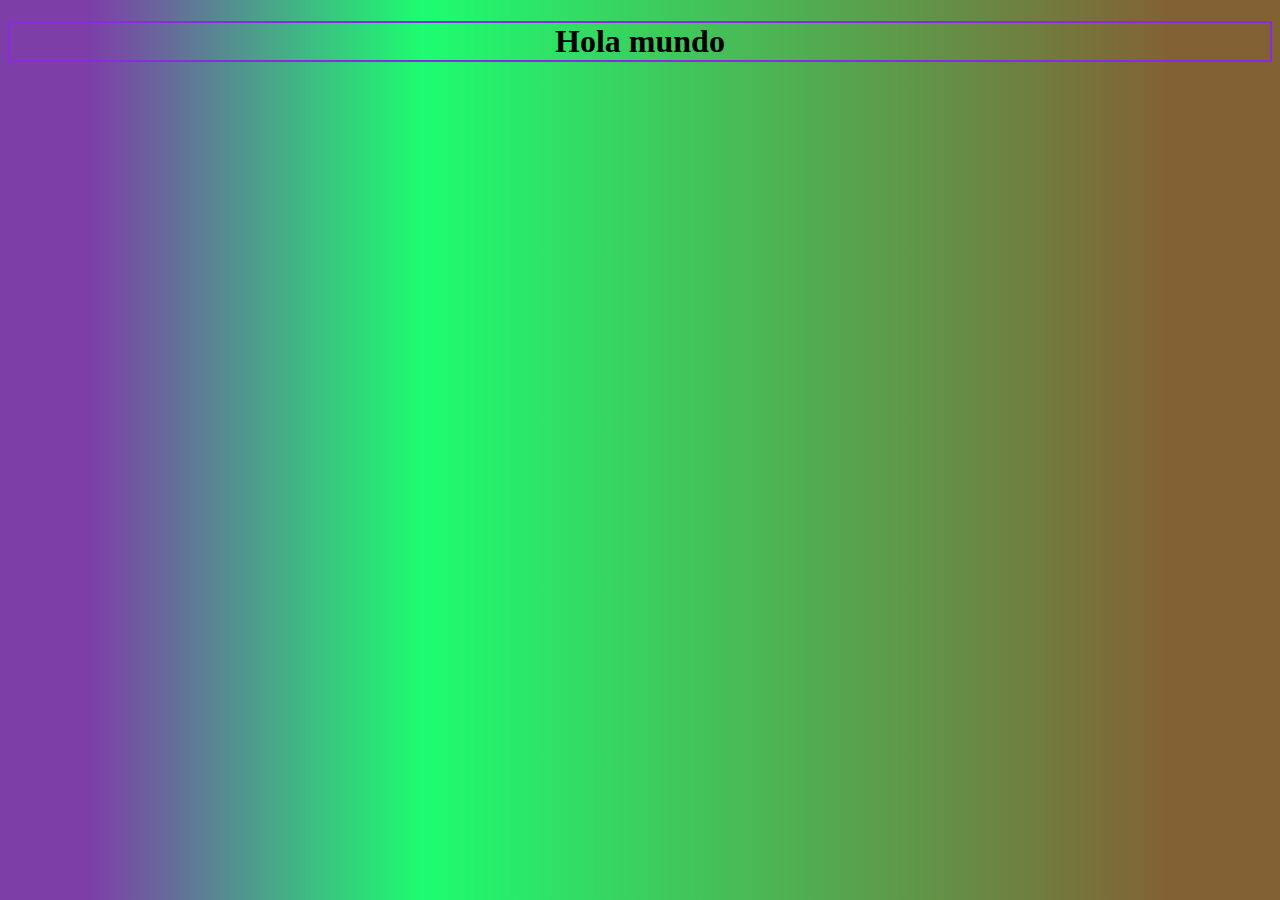
<file: 03102024/index.html>
<!DOCTYPE html>
<html lang="en">
<head>
    <meta charset="UTF-8">
    <meta name="viewport" content="width=device-width, initial-scale=1.0">
    <title>ICO</title>
    <link rel="stylesheet" href="estilo.css">
</head>
<body>
    <div>
        <h1 class="centrado">Hola mundo</h1>
    </div>
</body>
</html>
</file>
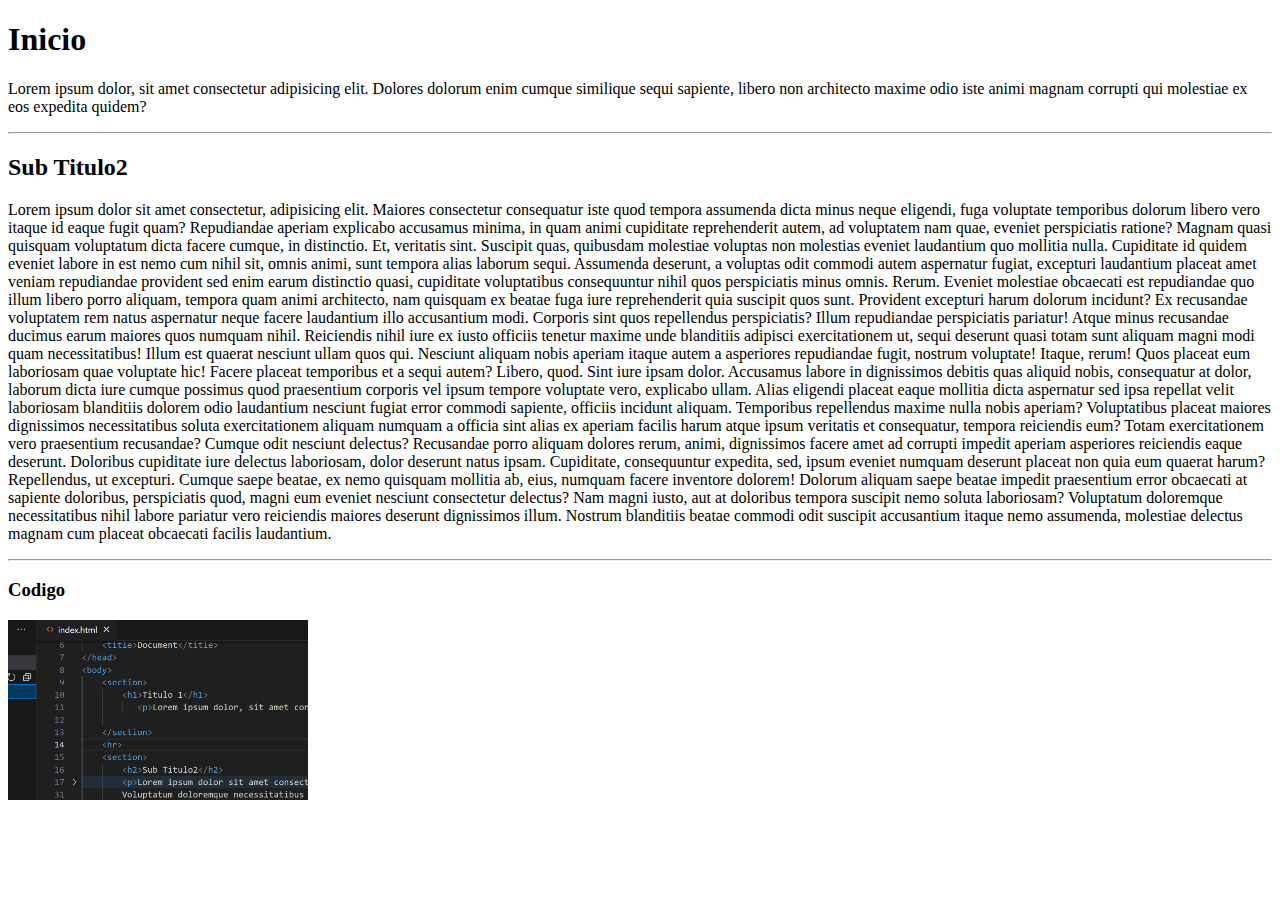
<file: 13082024/index.html>
<!DOCTYPE html>
<html lang="en">
<head>
    <meta charset="UTF-8">
    <meta name="viewport" content="width=device-width, initial-scale=1.0">
    <title>Document</title>
</head>
<body>
    <section>
        <h1>Inicio</h1>
           <p>Lorem ipsum dolor, sit amet consectetur adipisicing elit. Dolores dolorum enim cumque similique sequi sapiente, libero non architecto maxime odio iste animi magnam corrupti qui molestiae ex eos expedita quidem?</p>
  
    </section>
    <hr>
    <section>
        <h2>Sub Titulo2</h2>
        <p>Lorem ipsum dolor sit amet consectetur, adipisicing elit. Maiores consectetur consequatur iste quod tempora assumenda dicta minus neque eligendi, fuga voluptate temporibus dolorum libero vero itaque id eaque fugit quam?
    Repudiandae aperiam explicabo accusamus minima, in quam animi cupiditate reprehenderit autem, ad voluptatem nam quae, eveniet perspiciatis ratione? Magnam quasi quisquam voluptatum dicta facere cumque, in distinctio. Et, veritatis sint.
    Suscipit quas, quibusdam molestiae voluptas non molestias eveniet laudantium quo mollitia nulla. Cupiditate id quidem eveniet labore in est nemo cum nihil sit, omnis animi, sunt tempora alias laborum sequi.
    Assumenda deserunt, a voluptas odit commodi autem aspernatur fugiat, excepturi laudantium placeat amet veniam repudiandae provident sed enim earum distinctio quasi, cupiditate voluptatibus consequuntur nihil quos perspiciatis minus omnis. Rerum.
    Eveniet molestiae obcaecati est repudiandae quo illum libero porro aliquam, tempora quam animi architecto, nam quisquam ex beatae fuga iure reprehenderit quia suscipit quos sunt. Provident excepturi harum dolorum incidunt?
    Ex recusandae voluptatem rem natus aspernatur neque facere laudantium illo accusantium modi. Corporis sint quos repellendus perspiciatis? Illum repudiandae perspiciatis pariatur! Atque minus recusandae ducimus earum maiores quos numquam nihil.
    Reiciendis nihil iure ex iusto officiis tenetur maxime unde blanditiis adipisci exercitationem ut, sequi deserunt quasi totam sunt aliquam magni modi quam necessitatibus! Illum est quaerat nesciunt ullam quos qui.
    Nesciunt aliquam nobis aperiam itaque autem a asperiores repudiandae fugit, nostrum voluptate! Itaque, rerum! Quos placeat eum laboriosam quae voluptate hic! Facere placeat temporibus et a sequi autem? Libero, quod.
    Sint iure ipsam dolor. Accusamus labore in dignissimos debitis quas aliquid nobis, consequatur at dolor, laborum dicta iure cumque possimus quod praesentium corporis vel ipsum tempore voluptate vero, explicabo ullam.
    Alias eligendi placeat eaque mollitia dicta aspernatur sed ipsa repellat velit laboriosam blanditiis dolorem odio laudantium nesciunt fugiat error commodi sapiente, officiis incidunt aliquam. Temporibus repellendus maxime nulla nobis aperiam?
    Voluptatibus placeat maiores dignissimos necessitatibus soluta exercitationem aliquam numquam a officia sint alias ex aperiam facilis harum atque ipsum veritatis et consequatur, tempora reiciendis eum? Totam exercitationem vero praesentium recusandae?
    Cumque odit nesciunt delectus? Recusandae porro aliquam dolores rerum, animi, dignissimos facere amet ad corrupti impedit aperiam asperiores reiciendis eaque deserunt. Doloribus cupiditate iure delectus laboriosam, dolor deserunt natus ipsam.
    Cupiditate, consequuntur expedita, sed, ipsum eveniet numquam deserunt placeat non quia eum quaerat harum? Repellendus, ut excepturi. Cumque saepe beatae, ex nemo quisquam mollitia ab, eius, numquam facere inventore dolorem!
    Dolorum aliquam saepe beatae impedit praesentium error obcaecati at sapiente doloribus, perspiciatis quod, magni eum eveniet nesciunt consectetur delectus? Nam magni iusto, aut at doloribus tempora suscipit nemo soluta laboriosam?
        Voluptatum doloremque necessitatibus nihil labore pariatur vero reiciendis maiores deserunt dignissimos illum. Nostrum blanditiis beatae commodi odit suscipit accusantium itaque nemo assumenda, molestiae delectus magnam cum placeat obcaecati facilis laudantium. </p>
    </section>
    <hr>
    <section>
        <h3>Codigo</h3>
        <a href="index2.html"> 
            <img src="./media/img/imagen.png" alt="Un codigo del Aaron" width="300px" > 
        </a>
       
    </section>
        
</body>
</html>
</file>
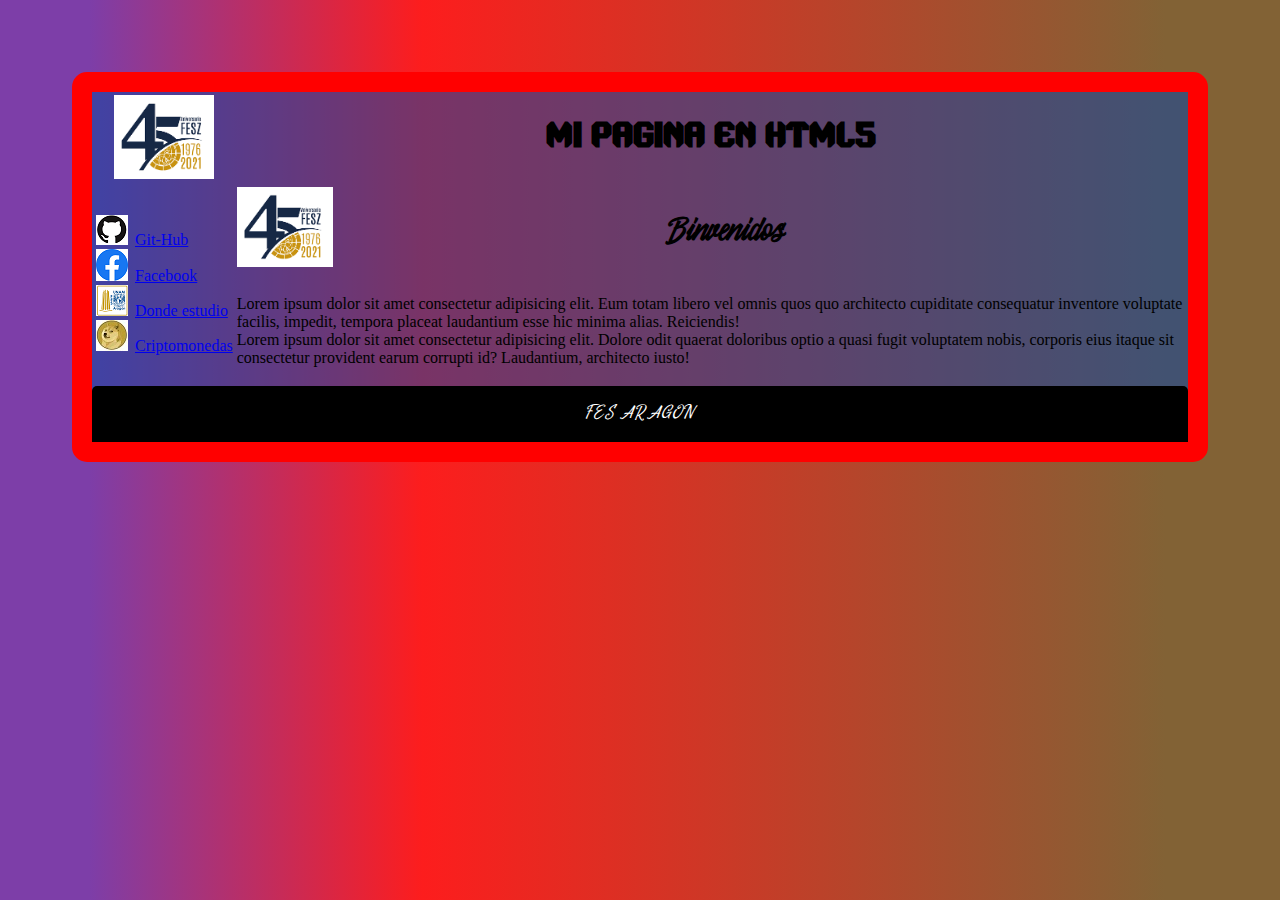
<file: 17092024/index.html>
<!DOCTYPE html>
<html lang="en">
<head>
    <meta charset="UTF-8">
    <meta http-equiv="X-UA-Compatible" content="IE=edge">
    <meta name="viewport" content="width=device-width, initial-scale=1.0">
    <meta name="author" content="Aaron Velasco ICO FES Aragon" >
    <link rel="stylesheet" href="Recursos/estilos.css">
    <link rel="shortcut icon" href="Recursos/media/ICOLOGO.png" type="image/x-icon">
    <title>Aaron Velasco</title>
</head>
<body>
    
    <div class=" bordeblanco fondoblanco" >
        <table> <!--Creacion de la tabal-->
            <tr><!--Creacion de la primera Fila-->
                <th><img src="Recursos/media/45años.png" alt="45 años de la UNAM" class="imagenEstilo" ></th><!--Creacion de los encabezados-->
             <th class="titulo">Mi Pagina en HTML5 </th>
            </tr>
            <tr>
                <td>
                    <ul>
                        <li style="list-style-image: url(Recursos/media/git-hub.png);" > <a href="https://github.com/AaronVelasco93">Git-Hub</a> </li>
                        <li style="list-style-image: url(Recursos/media/facebook.png);" ><a href="https://es-la.facebook.com/">Facebook</a> </li>
                        <li style="list-style-image: url(Recursos/media/fesAragon.png);" ><a href="https://www.aragon.unam.mx/fes-aragon/#!/inicio">Donde estudio</a> </li>
                        <a href="https://www.binance.com/es-MX"> <li style="list-style-image: url(Recursos/media/dogo.jfif);"  > Criptomonedas </li></a>
                    </ul>
                </td>
            
                <td>
                    <div class="imagenFondo">
                        <h1 class="subtitulo" >Binvenidos</h1>
                    </div>  
                  <p>Lorem ipsum dolor sit amet consectetur adipisicing elit. Eum totam libero vel omnis quos quo architecto cupiditate consequatur inventore voluptate facilis, impedit, tempora placeat laudantium esse hic minima alias. Reiciendis! <br>Lorem ipsum dolor sit amet consectetur adipisicing elit. Dolore odit quaerat doloribus optio a quasi fugit voluptatem nobis, corporis eius itaque sit consectetur provident earum corrupti id? Laudantium, architecto iusto! </p>
                 
                </td>
            
            </tr>

        </table>
            <div class="textoFooter" >
                <p class="parrafoFooter" >FES ARAGON</p> 
            </div>
    </div>


</body>
</html>
</file>
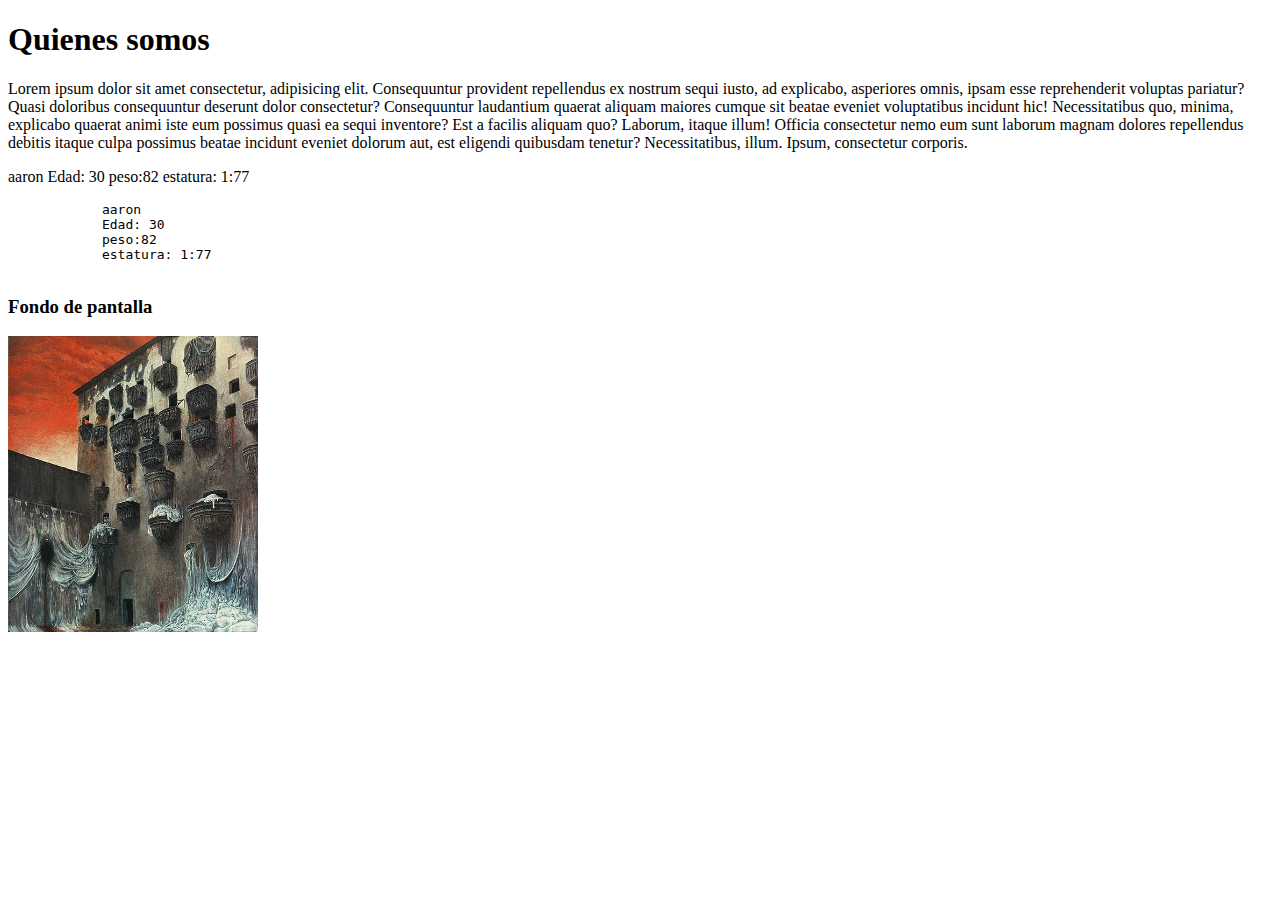
<file: 22082024/index.html>
<!DOCTYPE html>
<html lang="en">
<head>
    <meta charset="UTF-8">
    <meta name="viewport" content="width=device-width, initial-scale=1.0">
    <title>UNAM</title>
    <link rel="shortcut icon" href="Media/img/favicon/favicon.png" type="image/x-icon">

</head>
<body>
    <!-- Titulo de mi pagina Seccion principal -->
    <section>
        <h1>Quienes somos</h1>
        <p>Lorem ipsum dolor sit amet consectetur, adipisicing elit. Consequuntur provident repellendus ex nostrum sequi iusto, ad explicabo, asperiores omnis, ipsam esse reprehenderit voluptas pariatur? Quasi doloribus consequuntur deserunt dolor consectetur?
        Consequuntur laudantium quaerat aliquam maiores cumque sit beatae eveniet voluptatibus incidunt hic! Necessitatibus quo, minima, explicabo quaerat animi iste eum possimus quasi ea sequi inventore? Est a facilis aliquam quo?
        Laborum, itaque illum! Officia consectetur nemo eum sunt laborum magnam dolores repellendus debitis itaque culpa possimus beatae incidunt eveniet dolorum aut, est eligendi quibusdam tenetur? Necessitatibus, illum. Ipsum, consectetur corporis.</p>
        <p>
            aaron
            Edad: 30
            peso:82
            estatura: 1:77

        </p>
        <pre>
            aaron
            Edad: 30
            peso:82
            estatura: 1:77
        </pre>
    </section>
    <!-- Seccion 2 de mi pagina -->
     <section>
        <h3>Fondo de pantalla</h3>
        <div>
           <a href="pagina2.html">
                <img src="Media/img/fondo.jpg" alt="Una imagen de fondo" width="250px" >
            </a>
        </div>
     </section>
</body>
</html>
</file>
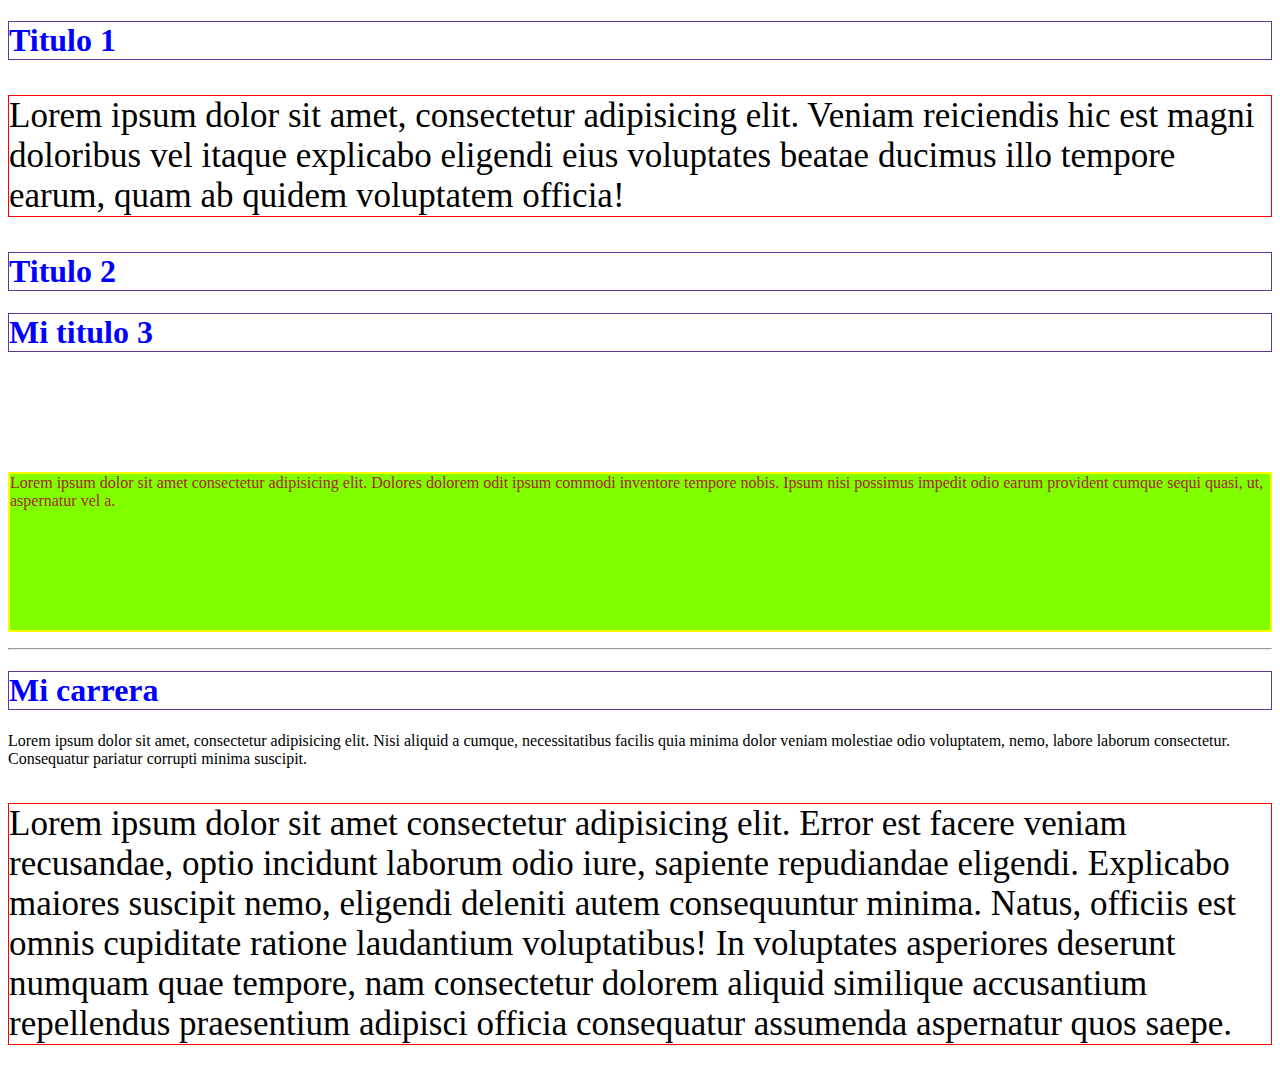
<file: 27082024/index.html>
<!DOCTYPE html>
<html lang="en">
<head>
    <meta charset="UTF-8">
    <meta name="viewport" content="width=device-width, initial-scale=1.0">
    <link rel="stylesheet" href="estilos.css">    
    <title>Mi pagina web</title>
</head>

<body>
    <section>
        <div>
            <h1>Titulo 1</h1>
            <p class="parrafoRojo" >Lorem ipsum dolor sit amet, consectetur adipisicing elit. Veniam reiciendis hic est magni doloribus vel itaque explicabo eligendi eius voluptates beatae ducimus illo tempore earum, quam ab quidem voluptatem officia!</p>
        </div>
    </section>
    <section>
        <div>
            <h1>Titulo 2</h1>
            <h1>Mi titulo 3</h1>
            <p class="parrafoAmazul" >Lorem ipsum dolor sit amet consectetur adipisicing elit. Dolores dolorem odit ipsum commodi inventore tempore nobis. Ipsum nisi possimus impedit odio earum provident cumque sequi quasi, ut, aspernatur vel a.</p>
        </div>
    </section>
    <hr>
    <div>
        <h1>Mi carrera</h1>
        <p>Lorem ipsum dolor sit amet, consectetur adipisicing elit. Nisi aliquid a cumque, necessitatibus facilis quia minima dolor veniam molestiae odio voluptatem, nemo, labore laborum consectetur. Consequatur pariatur corrupti minima suscipit.</p>
        <p class="parrafoRojo" >Lorem ipsum dolor sit amet consectetur adipisicing elit. Error est facere veniam recusandae, optio incidunt laborum odio iure, sapiente repudiandae eligendi. Explicabo maiores suscipit nemo, eligendi deleniti autem consequuntur minima.
        Natus, officiis est omnis cupiditate ratione laudantium voluptatibus! In voluptates asperiores deserunt numquam quae tempore, nam consectetur dolorem aliquid similique accusantium repellendus praesentium adipisci officia consequatur assumenda aspernatur quos saepe.</p>
    </div>

</body>
</html>
</file>
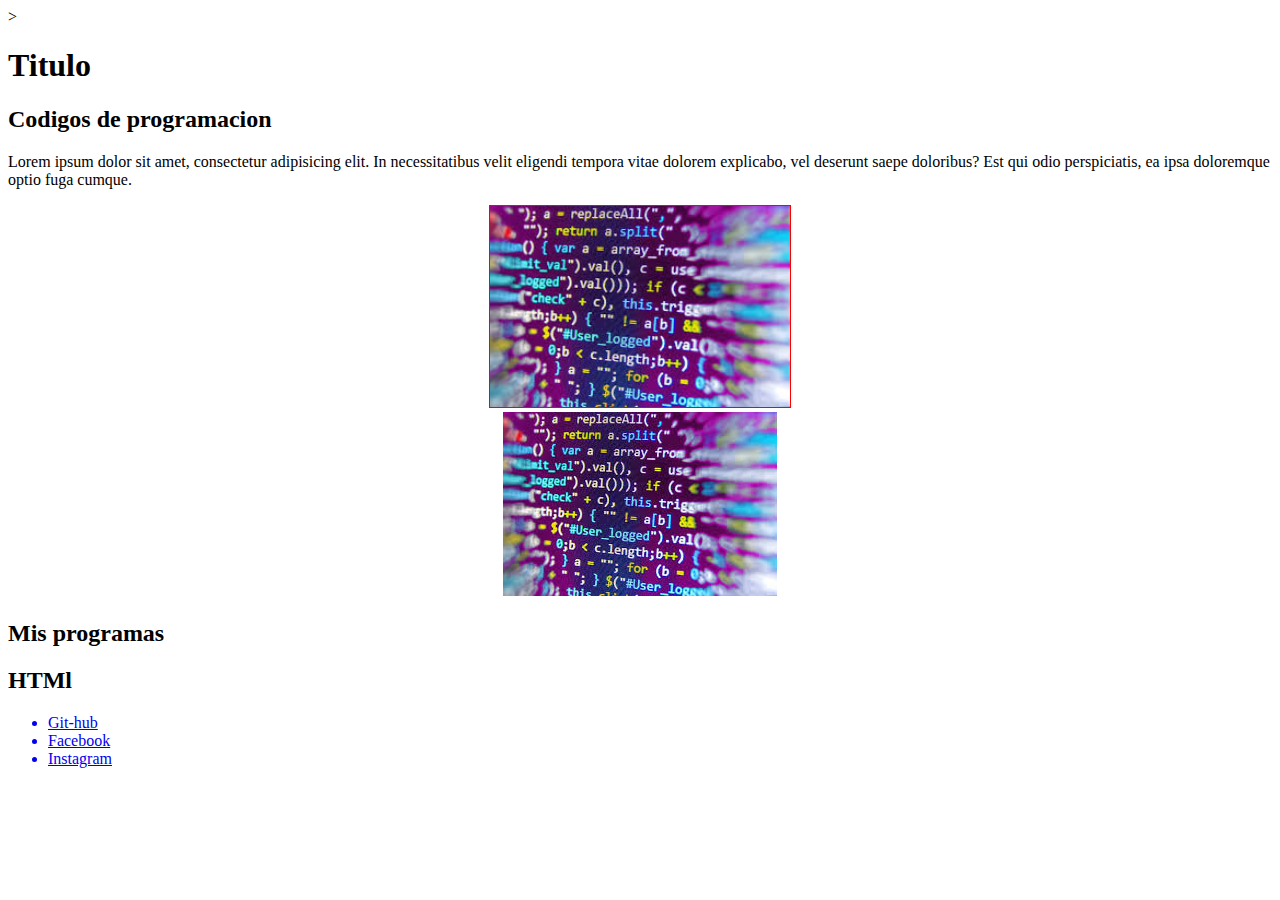
<file: 29082024/index.html>
<!DOCTYPE html>
<html lang="en">
<head>
    <meta charset="UTF-8">
    <meta name="viewport" content="width=device-width, initial-scale=1.0">
    <meta name="description" content="" /> >
    <meta name=" " content="" >
    <title>Document</title>
    <link rel="stylesheet" href="estilos.css">
    <link rel="shortcut icon" href="Media/favicion.png" type="image/x-icon">
</head>
<body>
    <header>
        <div>
            <h1>Titulo</h1>
        </div>

    </header>
    <main>
        <section>
            <h2>Codigos de programacion</h2>
            <div>
                <p>Lorem ipsum dolor sit amet, consectetur adipisicing elit. In necessitatibus velit eligendi tempora vitae dolorem explicabo, vel deserunt saepe doloribus? Est qui odio perspiciatis, ea ipsa doloremque optio fuga cumque.</p>
                <div align="center" >
                        <img class="imagen" src="Media/codigosProgramacion.jpg" alt="Codigo de programacion">
                </div>
            </div>
        </section>
        <section>
            <div align="center" >
                <img   src="Media/codigosProgramacion.jpg" alt="image">
            </div>
            
            <h2>Mis programas</h2>
        </section>
        <section>
            <h2>HTMl</h2>
        </section>
    </main>
    <footer>
        <div>
            <ul>
                <a href="#"><li>Git-hub</li></a>
                <a href="#"><li>Facebook</li></a>
                <a href="#"><li>Instagram</li></a>
            </ul>
        </div>
    </footer>

</body>
</html>
</file>
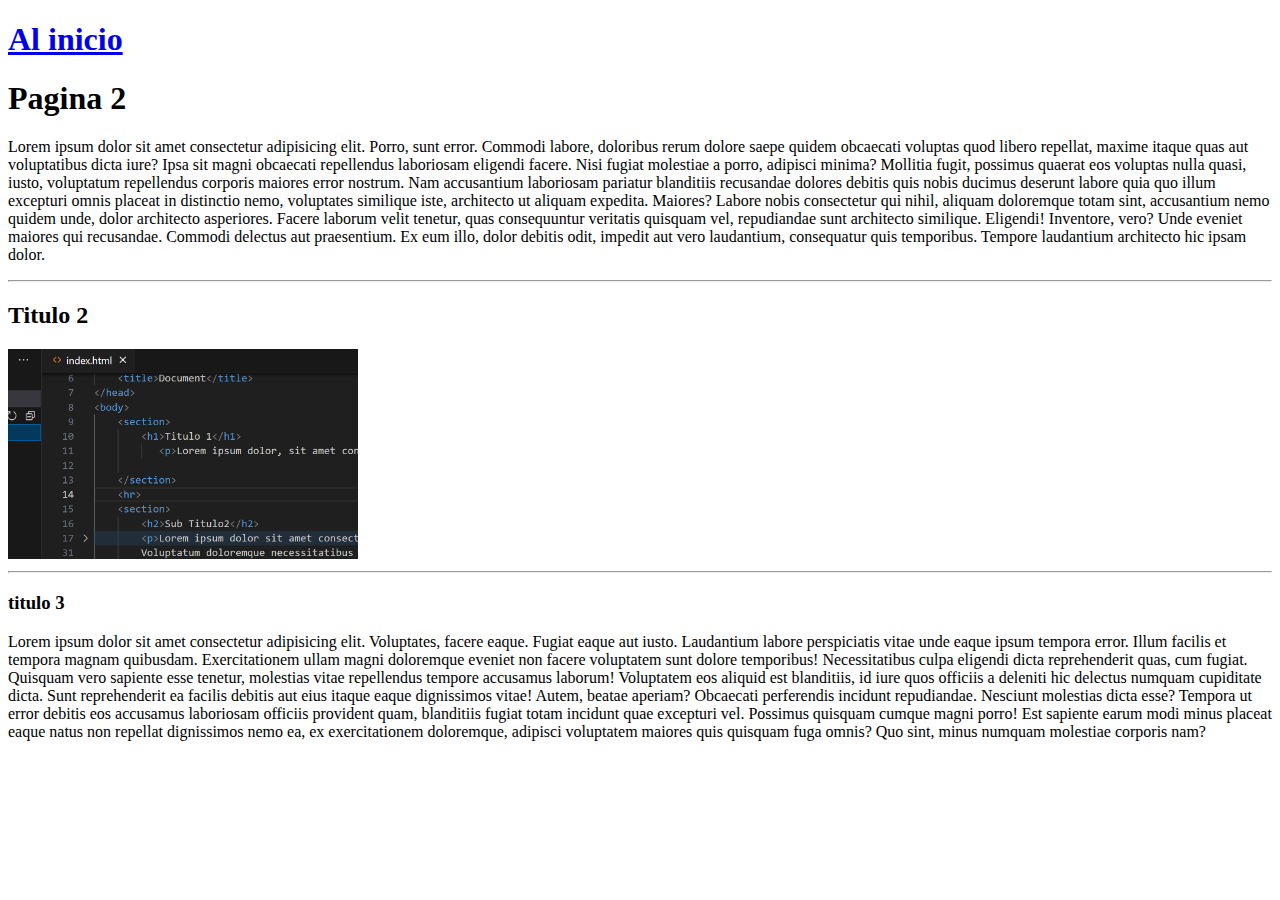
<file: 13082024/index2.html>
<!DOCTYPE html>
<html lang="en">
<head>
    <meta charset="UTF-8">
    <meta name="viewport" content="width=device-width, initial-scale=1.0">
    <title>Document</title>
</head>
<!-- un comentario -->
<body>
<!-- -->
    <!--esta es una ancla-->
    <a href="index.html"><h1>Al inicio</h1></a>
    <section>
        <h1>Pagina 2</h1>
        <p>Lorem ipsum dolor sit amet consectetur adipisicing elit. Porro, sunt error. Commodi labore, doloribus rerum dolore saepe quidem obcaecati voluptas quod libero repellat, maxime itaque quas aut voluptatibus dicta iure?
        Ipsa sit magni obcaecati repellendus laboriosam eligendi facere. Nisi fugiat molestiae a porro, adipisci minima? Mollitia fugit, possimus quaerat eos voluptas nulla quasi, iusto, voluptatum repellendus corporis maiores error nostrum.
        Nam accusantium laboriosam pariatur blanditiis recusandae dolores debitis quis nobis ducimus deserunt labore quia quo illum excepturi omnis placeat in distinctio nemo, voluptates similique iste, architecto ut aliquam expedita. Maiores?
        Labore nobis consectetur qui nihil, aliquam doloremque totam sint, accusantium nemo quidem unde, dolor architecto asperiores. Facere laborum velit tenetur, quas consequuntur veritatis quisquam vel, repudiandae sunt architecto similique. Eligendi!
        Inventore, vero? Unde eveniet maiores qui recusandae. Commodi delectus aut praesentium. Ex eum illo, dolor debitis odit, impedit aut vero laudantium, consequatur quis temporibus. Tempore laudantium architecto hic ipsam dolor.</p>
    </section>
    <hr>
    <section>
        <h2>Titulo 2</h2>
        <img src="media/img/imagen.png" alt="imagen"  width="350px">

    </section>
    <hr>
    <section>
        <h3>titulo 3</h3>
        <p>Lorem ipsum dolor sit amet consectetur adipisicing elit. Voluptates, facere eaque. Fugiat eaque aut iusto. Laudantium labore perspiciatis vitae unde eaque ipsum tempora error. Illum facilis et tempora magnam quibusdam.
        Exercitationem ullam magni doloremque eveniet non facere voluptatem sunt dolore temporibus! Necessitatibus culpa eligendi dicta reprehenderit quas, cum fugiat. Quisquam vero sapiente esse tenetur, molestias vitae repellendus tempore accusamus laborum!
        Voluptatem eos aliquid est blanditiis, id iure quos officiis a deleniti hic delectus numquam cupiditate dicta. Sunt reprehenderit ea facilis debitis aut eius itaque eaque dignissimos vitae! Autem, beatae aperiam?
        Obcaecati perferendis incidunt repudiandae. Nesciunt molestias dicta esse? Tempora ut error debitis eos accusamus laboriosam officiis provident quam, blanditiis fugiat totam incidunt quae excepturi vel. Possimus quisquam cumque magni porro!
        Est sapiente earum modi minus placeat eaque natus non repellat dignissimos nemo ea, ex exercitationem doloremque, adipisci voluptatem maiores quis quisquam fuga omnis? Quo sint, minus numquam molestiae corporis nam?</p>
    </section>
</body>
</html>
</file>
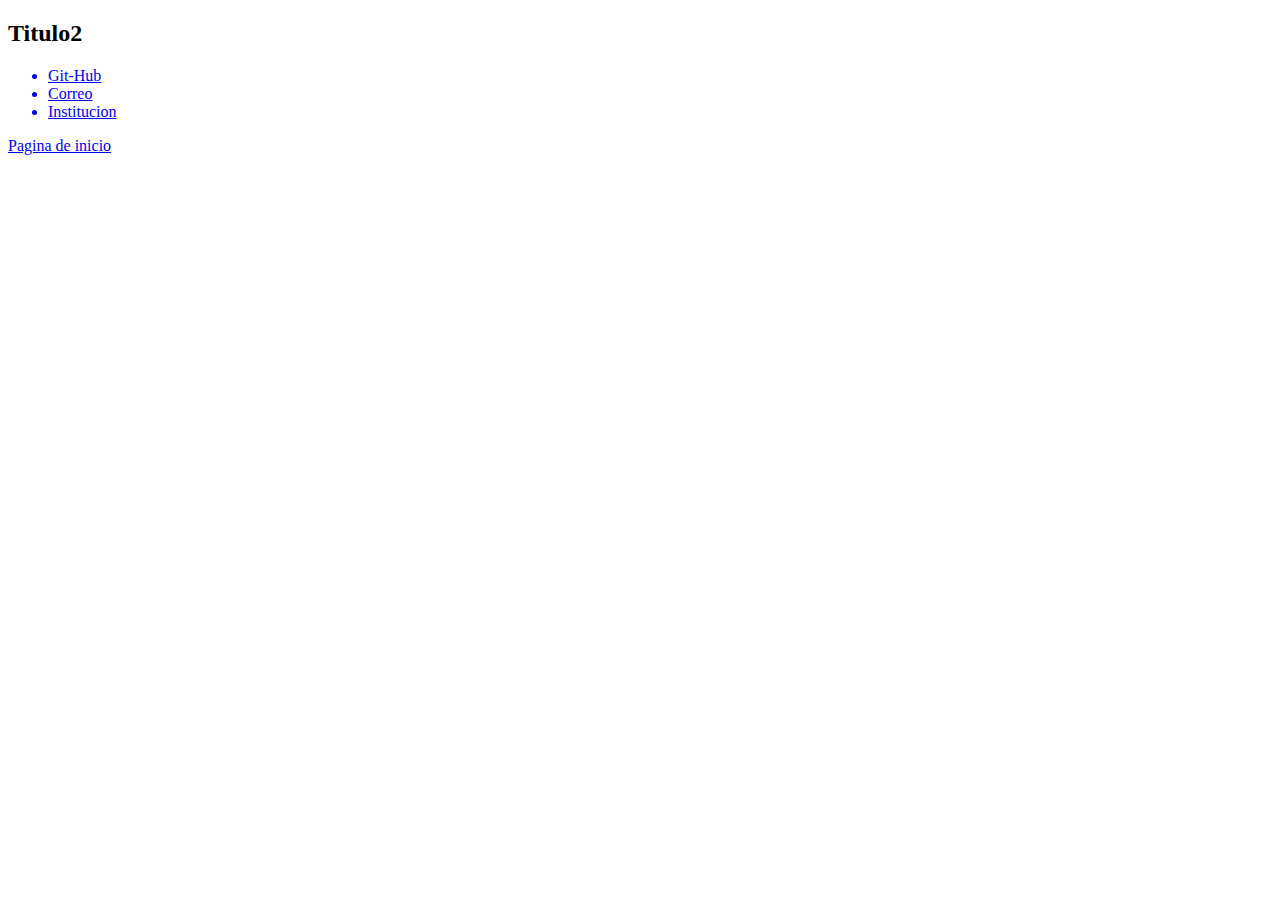
<file: 22082024/pagina2.html>
<!DOCTYPE html>
<html lang="en">
<head>
    <meta charset="UTF-8">
    <meta name="viewport" content="width=device-width, initial-scale=1.0">
    <title>Pagina 2</title>
    <link rel="shortcut icon" href="Media/img/favicon/favicion2.png" type="image/x-icon">
</head>
<body>
    <section>
        <h2>Titulo2</h2>
            <div>
                <ul>
                    <a href="https://github.com/AaronVelasco93"><li>Git-Hub</li></a>
                    <a href="https://login.microsoftonline.com/common/oauth2/authorize?client_id=00000002-0000-0ff1-ce00-000000000000&redirect_uri=https%3a%2f%2foutlook.office.com%2fowa%2f&resource=00000002-0000-0ff1-ce00-000000000000&response_mode=form_post&response_type=code+id_token&scope=openid&msafed=1&msaredir=1&client-request-id=ecefb775-0437-dc58-694b-4e8d8ef296de&protectedtoken=true&claims=%7b%22id_token%22%3a%7b%22xms_cc%22%3a%7b%22values%22%3a%5b%22CP1%22%5d%7d%7d%7d&domain_hint=comunidad.unam.mx&nonce=638599469614115309.5f097d8e-6c48-4593-bec8-39b709a212a0&state=DcvLCoMwEEDRpP6KdJc4Y56zEL9l8igtNBEKUj_fLM7dXSmEmIbHIGFEBG-iI7KePFpEZ4C0ewGFEqvy2UZlHRmVao7KUApAvOLKIMc7L8efl_1X-du2fLSzfwoXfXZuul3PeuX3hjc"><li>Correo</li></a>
                    <a href="https://www.aragon.unam.mx/fes-aragon/"><li>Institucion</li></a>
                    
                </ul>
            </div>
    </section>
    <section>
        <a href="index.html"><p>Pagina de inicio</p></a>
        
    </section>
</body>
</html>
</file>
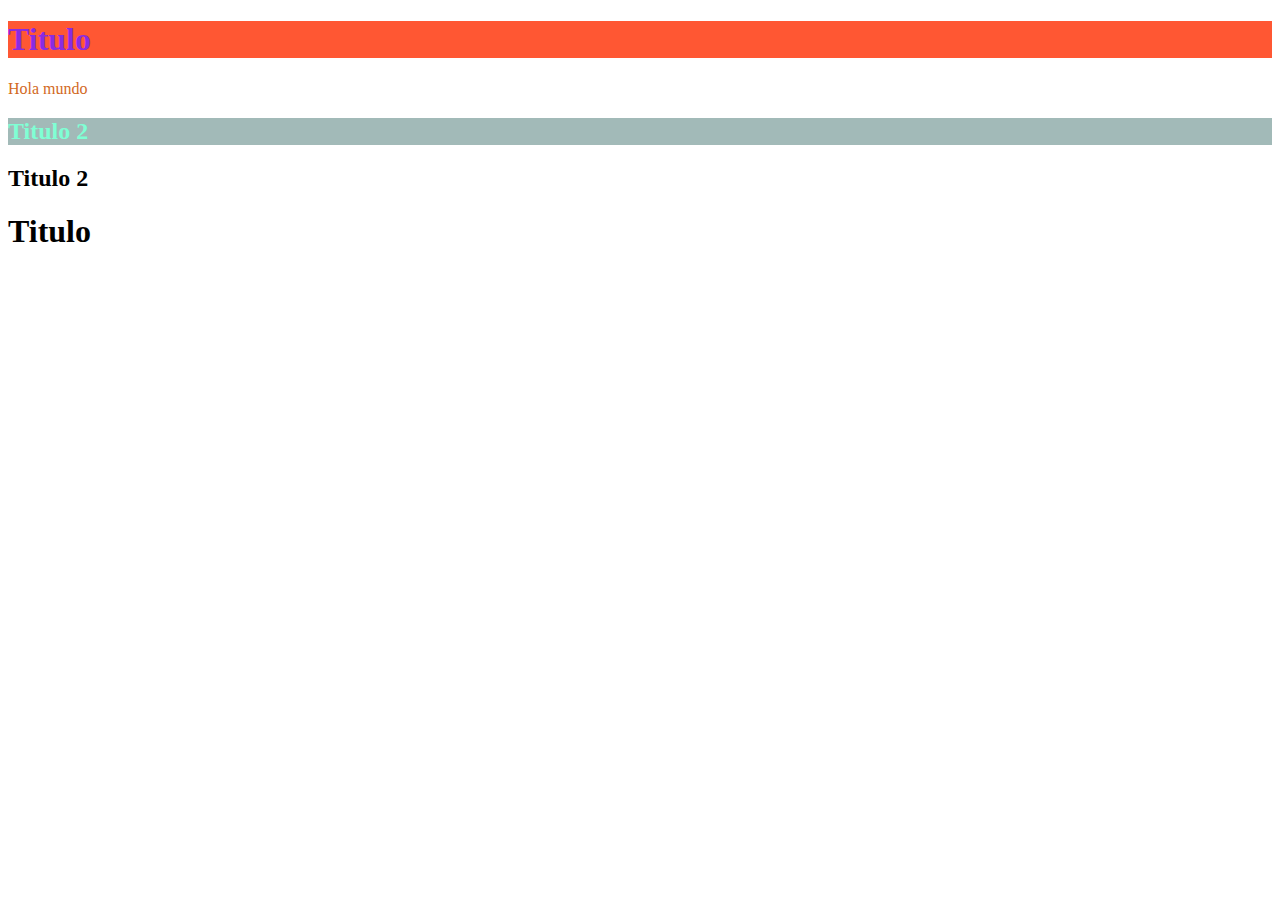
<file: 22082024/pagina3.html>
<!DOCTYPE html>
<html lang="en">
<head>
    <meta charset="UTF-8">
    <meta name="viewport" content="width=device-width, initial-scale=1.0">
    <title>Estilos</title>
</head>
<body>
    
    <h1 style="background-color: #FF5733; color: blueviolet;" >Titulo</h1>
    <p style="color: chocolate;" >Hola mundo</p>
    <h2 style="background-color: rgba(76, 121, 118, 0.518); color: aquamarine;" >Titulo 2</h2>
    <h2>Titulo 2</h2>
    <h1>Titulo</h1>
</body>
</html>
</file>
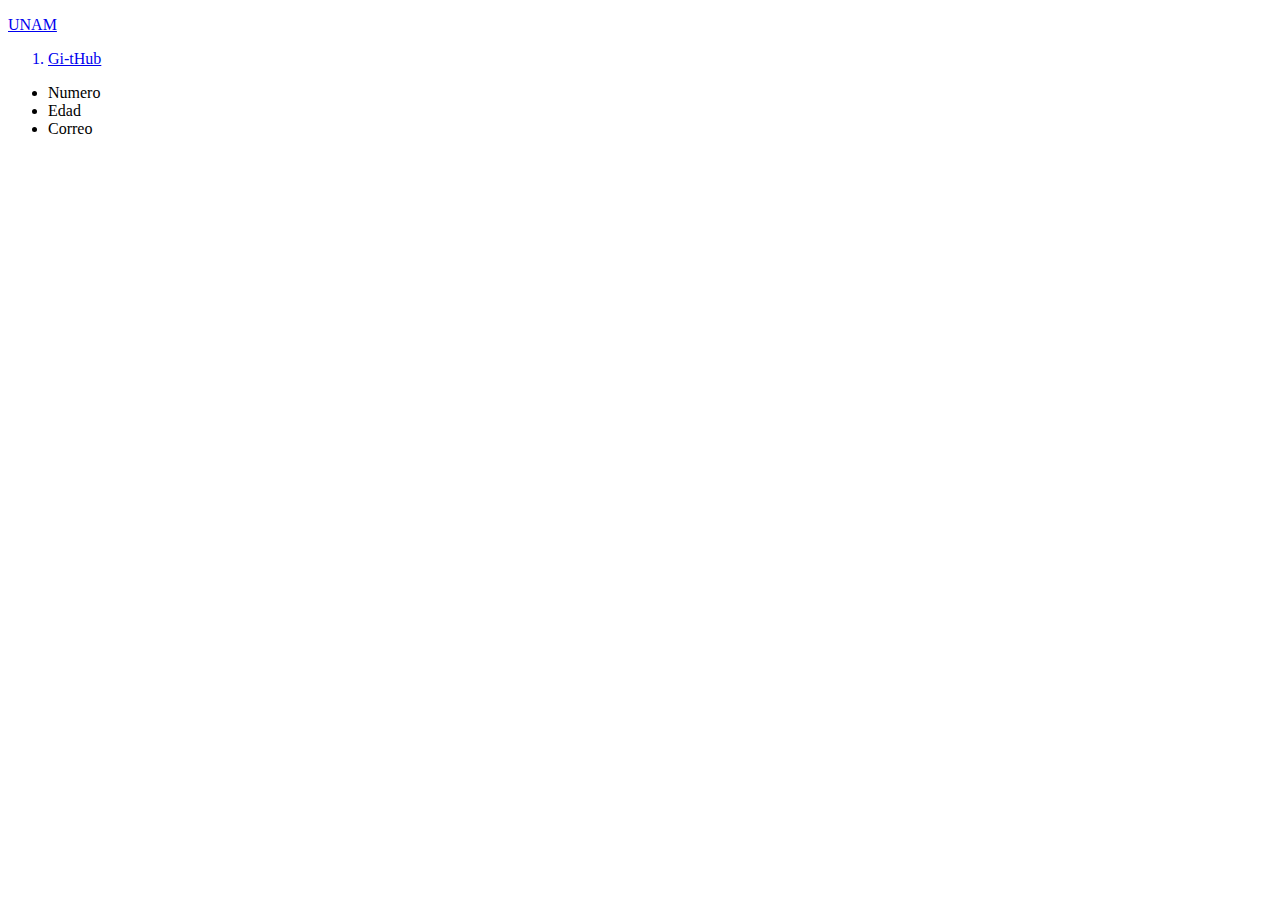
<file: 22082024/temporal.html>
<!DOCTYPE html>
<html lang="en">
<head>
    <meta charset="UTF-8">
    <meta name="viewport" content="width=device-width, initial-scale=1.0">
    <title>Document</title>
</head>
<body>


    <a href="https://www.unam.mx">
        <p>UNAM</p>
    </a>
    
    <!-- -------Lista -->

    <ol>
        <a href="https://github.com/AaronVelasco93"> <li>Gi-tHub</li></a>
    </ol>

    <!-- Lista des -->

    <ul>
        <li>Numero</li>
        <li>Edad</li>
        <li>Correo</li>
    </ul>





</body>
</html>
</file>
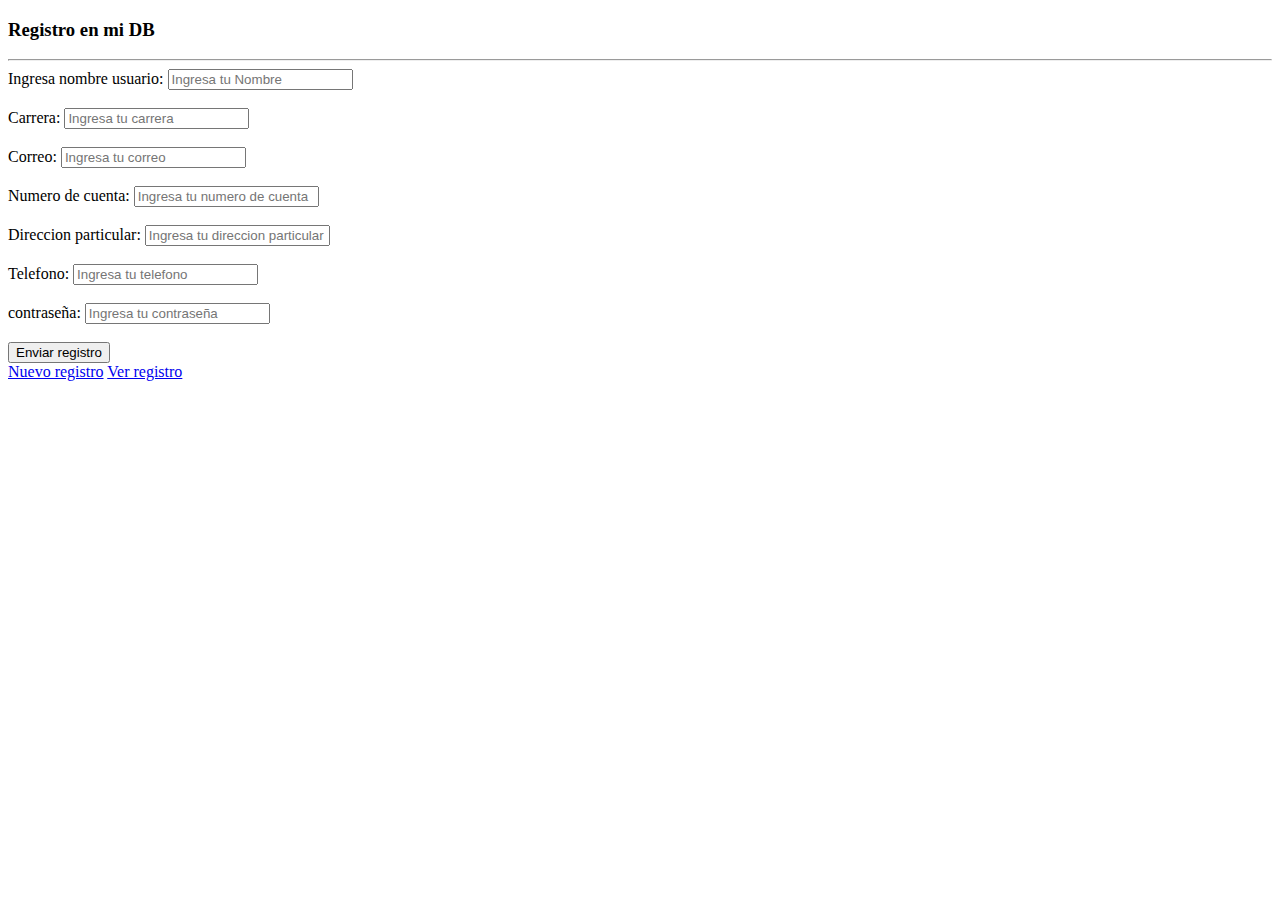
<file: 22102024/Registro.html>
<!DOCTYPE html>
<html lang="en">
<head>
    <meta charset="UTF-8">
    <meta name="viewport" content="width=device-width, initial-scale=1.0">
    <link rel="stylesheet" >
    <title>Document</title>
</head>
<body>

    <header  >
        <h3>Registro en mi DB</h3>
    </header>
    
    <div>
        <form action="./enviarRegistro.php" method="post">
            <hr>
            <div>
                <label for="nombre_usuario">Ingresa nombre usuario:</label>
                    <input type="text" name="nombre_usuario" required maxlength="100" placeholder="Ingresa tu Nombre">
                <br><br>
                <label for="carrera">Carrera:</label>
                <input type="text" name="carrera" required maxlength="100" placeholder="Ingresa tu carrera">
                <br><br>
                <label for="email">Correo:</label>
                <input type="mail" name="email" required maxlength="100" placeholder="Ingresa tu correo">
                <br><br>
                <label for="no_cuenta">Numero de cuenta:</label>
                <input type="text" name="no_cuenta" required maxlength="100" placeholder="Ingresa tu numero de cuenta">
                <br><br>
                <label for="direccion">Direccion particular:</label>
                <input type="text" name="direccion" required maxlength="100" placeholder="Ingresa tu direccion particular">
                <br><br>
                <label for="telefono">Telefono:</label>
                <input type="text" name="telefono" required maxlength="8" placeholder="Ingresa tu telefono">
                <br><br>
                <label for="password">contraseña:</label>
                <input type="password" name="password" required maxlength="8" placeholder="Ingresa tu contraseña">
                <br><br>
            </div>
             <button type="submit" name="submit"  >Enviar registro</button>
        </form>
    </div>
</body>
</html>

<a href='Registro.php'>Nuevo registro</a>
<a href='index.php'>Ver registro</a>
</file>
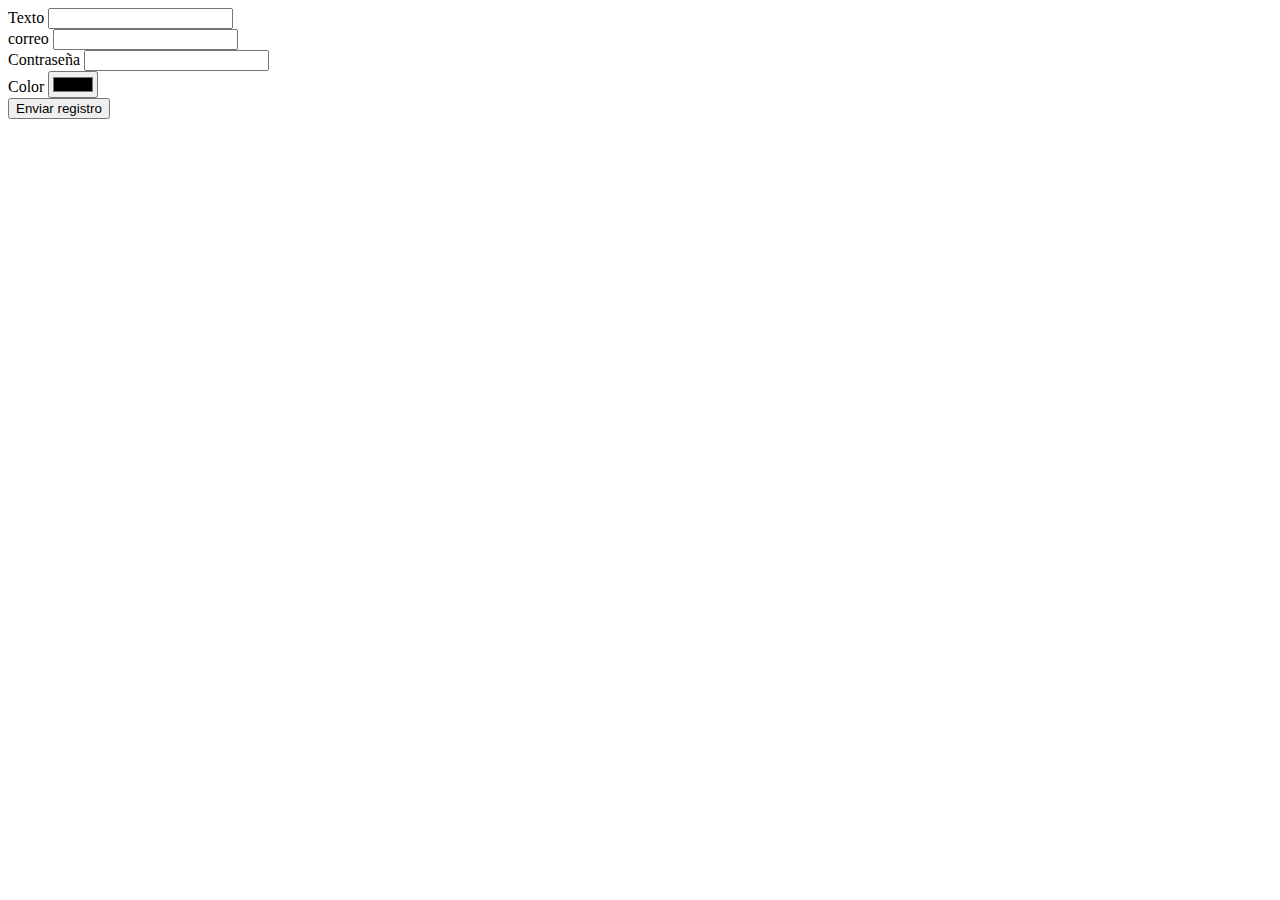
<file: 22102024/temporal.html>
<!DOCTYPE html>
<html lang="en">
<head>
    <meta charset="UTF-8">
    <meta name="viewport" content="width=device-width, initial-scale=1.0">
    <title>Document</title>
</head>
<body>
    <form action="" method="">
        <label for=""> Texto</label>
            <input type="text" required >
        <br>
        <label for="">correo</label>
            <input type="email" required>
        <br>
        <label for="">Contraseña</label>
            <input type="password">
        <br>
        <label for="">Color</label>
            <input type="color">
        <br>

        <button type="submit" >Enviar registro</button>

    </form>
</body>
</html>
</file>
<file: 03102024/estilo.css>
body{
    background: rgb(125,62,168);
background: linear-gradient(90deg, rgba(125,62,168,1) 7%, rgba(29,253,111,1) 33%, rgba(130,98,53,1) 91%);
}
.centrado{
    text-align: center;
    border: 2px solid blueviolet;
    padding-left: 1px;
    padding-right: 1px;
}
</file>
<file: 17092024/Recursos/estilos.css>
@font-face {
    font-family: testAaron;
    src: url(./Fuentes/YoungMoney.otf);
}


@font-face {
    font-family: Send_Box;
    src: url(./Fuentes/Send\ Box.otf);
}

body{
    background: rgb(125,62,168);
    background: linear-gradient(90deg, rgba(125,62,168,1) 7%, rgba(253,29,29,1) 33%, rgba(130,98,53,1) 91%);
    background-size: 100%;
    padding: 4em;
    font-family: serif;
}

.fondoblanco{
    background-color: rgba(17, 70, 161, 0.557);

}
.bordeblanco{
    border: 20px solid red;
    border-radius: 15px;
}

.imagenEstilo{
    width: 100px;
    text-align: center;
}

.textoFooter{
    background-color: black;
    color: white;
    text-align: center;
    padding-top:1em;
    padding-bottom: 1em;
    border-radius: 5px 5px 0px 0px;

}

.parrafoFooter{
   margin: 0px;
   font-size: 20px;
   font-family:'testAaron' ;
}
.titulo{
    font-family:'Send_Box';
    font-size: 35px;
}
.subtitulo{
    text-align:center;
    font-family: 'testAaron';
    margin-top: 10px;
    margin-bottom: 10px;
    font-size: 35px;
}

.imagenFondo{
    background-image: url(media/45años.png);
    padding: 15px;
    width: 100%;
    background-repeat: no-repeat;
    background-size: 6em;
}
</file>
<file: 27082024/estilos.css>
h1{
    color: blue;
    border: 1px solid rebeccapurple;
}

.parrafoRojo{
    font-size: 35px;
    border: 1px solid red;
}
.parrafoAmazul{
    color: brown;
    background-color: chartreuse;
    border: 2px solid yellow;
    margin-top: 120px;
    padding-bottom: 120px;

}
</file>
<file: 29082024/estilos.css>
.imagen{
    width: 300px;
    
    border: 1px solid red;
}
</file>
